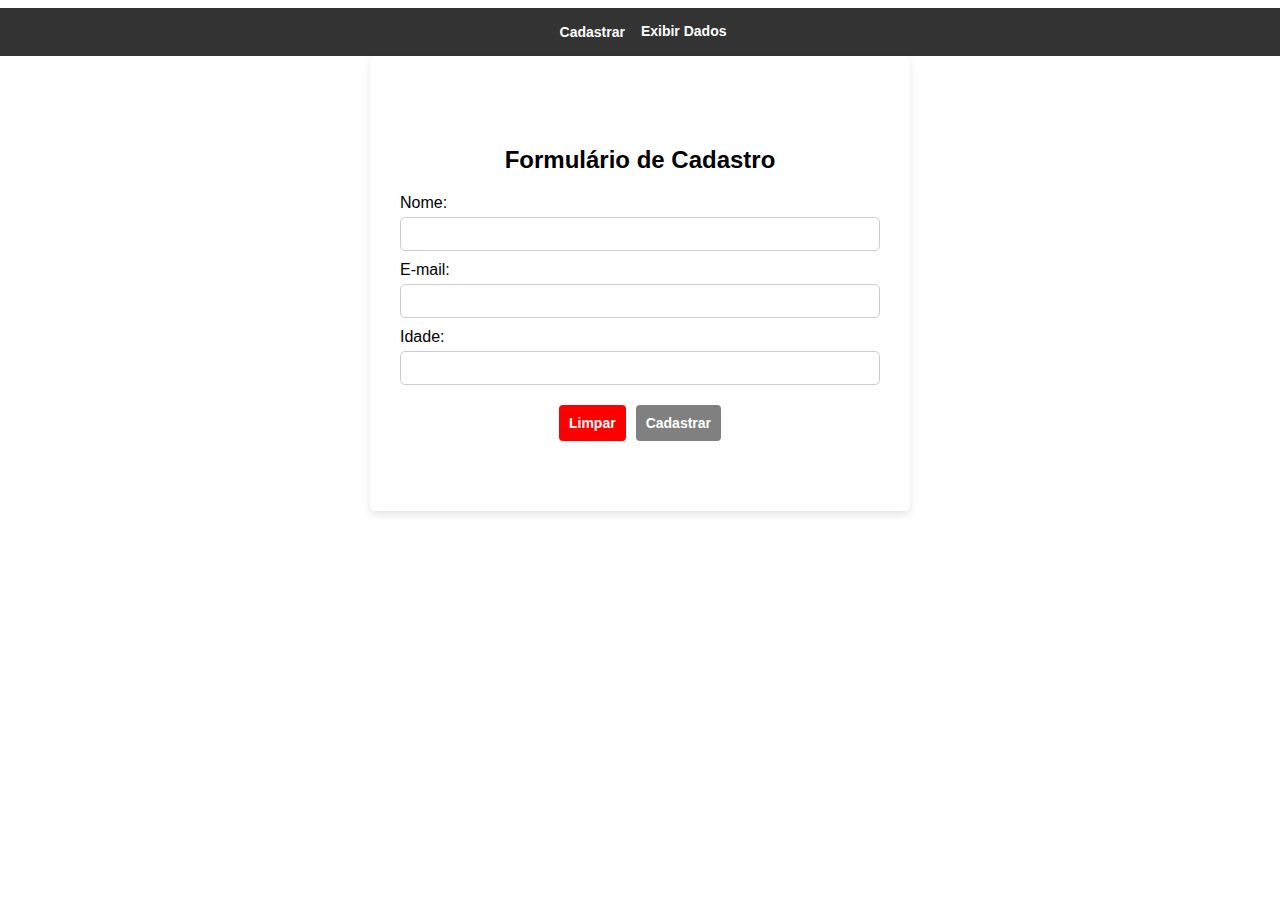
<file: Site cadastros CSS/index.html>
<!DOCTYPE html>
<html lang="en">
<head>
    <meta charset="UTF-8">
    <meta name="viewport" content="width=device-width, initial-scale=1.0">
    <title>Formulário de Cadastro</title>
    <link rel="stylesheet" type="text/css" href="style.css">
</head>
<body>
    <header>
        <button class="bh">Cadastrar</button>
        <a href="index2.html" class="bh">Exibir Dados</a>
    </header>
    <div class="container">
        <h2>Formulário de Cadastro</h2>
        <form id="formCadastro">
            <div class="form-group">
                <label for="name">Nome:</label>
                <input type="text" id="name">
            </div>
            <div class="form-group">
                <label for="email">E-mail:</label>
                <input type="text" id="email">
            </div>
            <div class="form-group">
                <label for="idade">Idade:</label>
                <input type="number" id="idade">
            </div>
        </form>
        <div class="button">
            <button class="button-l" onclick="limparFormulario()">Limpar</button>
            <button class="button-c" onclick="cadastrar()">Cadastrar</button>

        </div>
    </div>
    <script>
           function limparFormulario() {
            document.getElementById("formCadastro").reset();
        }

        function cadastrar() {
            let nome = document.getElementById("name").value;
            let email = document.getElementById("email").value;
            let idade = document.getElementById("idade").value;

            if (!nome || !email || !idade) {
                alert("Preencha todos os campos!");
                return;
            }

            let dados = JSON.parse(localStorage.getItem("cadastros")) || [];
            dados.push({ nome, email, idade });
            localStorage.setItem("cadastros", JSON.stringify(dados));

            alert("Cadastro realizado com sucesso!");
            window.location.href = "index2.html"; 
        }
    </script>
</body>
</html>
</file>
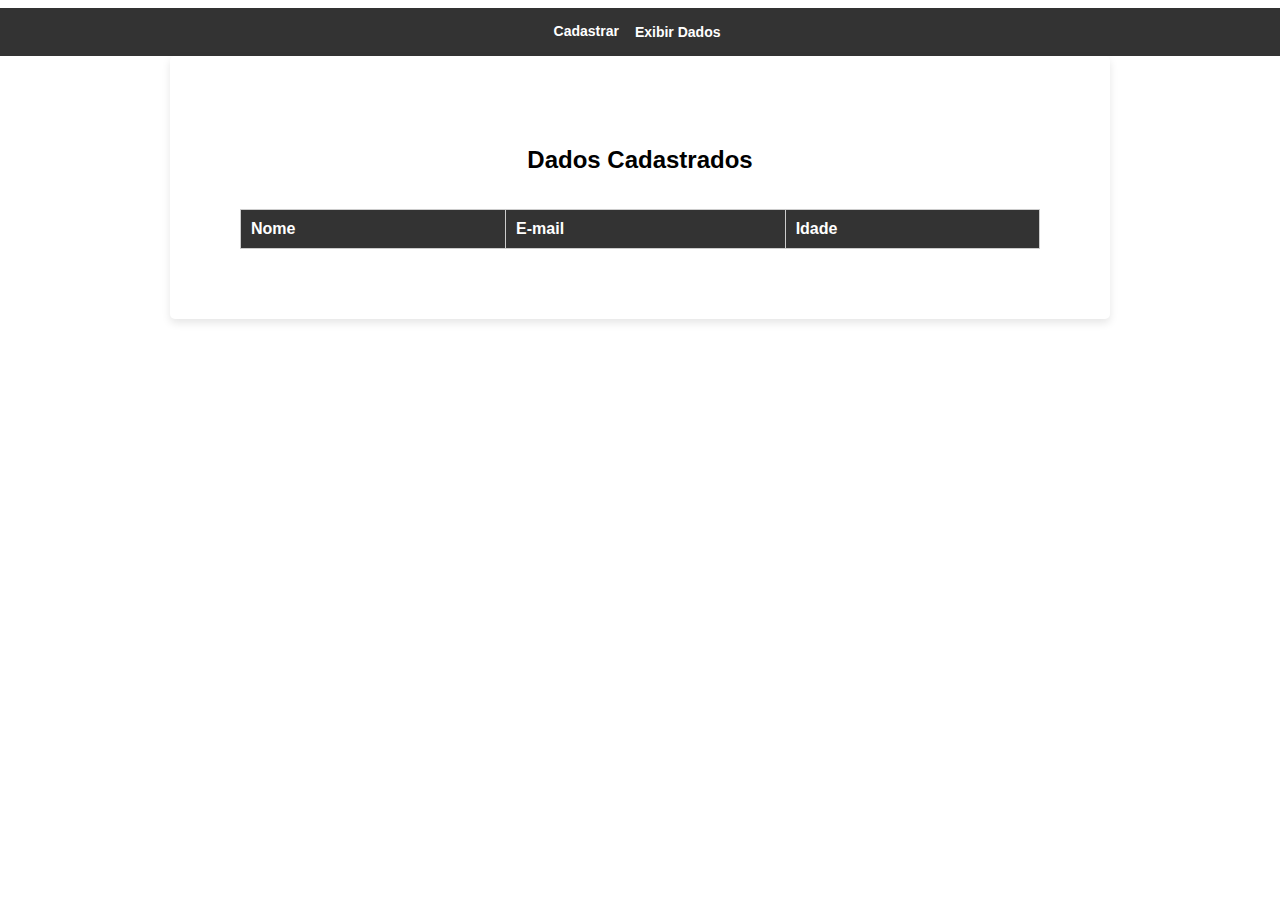
<file: Site cadastros CSS/index2.html>
<!DOCTYPE html>
<html lang="en">
<head>
    <meta charset="UTF-8">
    <meta name="viewport" content="width=device-width, initial-scale=1.0">
    <title>Exibição de Dados</title>
    <link rel="stylesheet" type="text/css" href="style2.css">
</head>
<body>
    <header>
        <a href="index.html" class="bh">Cadastrar</a>
        <button class="bh">Exibir Dados</button>
    </header>
    <div class="container">
        <h2>Dados Cadastrados</h2>
        <table id="tabela">
            <tr>
                <th>Nome</th>
                <th>E-mail</th>
                <th>Idade</th>
            </tr>
        </table>
    </div>
    <script>
        function carregarDados() {
            let tabela = document.getElementById("tabela");
            let dados = JSON.parse(localStorage.getItem("cadastros")) || [];

            dados.forEach(pessoa => {
                let linha = tabela.insertRow();
                linha.insertCell(0).textContent = pessoa.nome;
                linha.insertCell(1).textContent = pessoa.email;
                linha.insertCell(2).textContent = pessoa.idade;
            });
        }

        window.onload = carregarDados;
    </script>
</body>
</html>
</file>
<file: Site cadastros CSS/style.css>
header {
    background-color: #333;
    color: white;
    padding: 15px;
    width: 1500px;
    text-align: center;
}

body {
    font-family: Arial, Helvetica, sans-serif;
    display: flex;
    justify-content: center;
    align-items: center;
    flex-direction: column;
}

.container {
    display: flex;
    flex-direction: column;
    justify-content: center;
    align-items: center;
    padding: 70px;
    border-radius: 5px;
    box-shadow: 0 4px 8px rgba(0, 0, 0, 0.1);
    width: 400px;
    text-align: left;
}

form {
    display: flex;
    flex-direction: column;
    justify-content: center;
    align-items: center;
    width: 1000px;
}

.form-group {
    display: flex;
    flex-direction: column;
    width: 48%;
    margin-bottom: 10px;
}

input, textarea {
    padding: 8px;
    border: 1px solid #ccc;
    border-radius: 5px;
    font-size: 14px;
    margin-top: 5px;
}

textarea {
    height: 80px;
}

.button {
    display: flex;
    gap: 10px;
    justify-content: center;
}

.button-c {
    display: flex;
    background-color: gray; 
    color: white;
    border: none;
    padding: 10px;
    width: 100%;
    font-size: 14px;
    font-weight: bold;
    cursor: pointer;
    margin-top: 10px;
    border-radius: 4px;
    justify-content: center;
}

.button-l {
    display: flex;
    background-color: red;
    color: white;
    border: none;
    padding: 10px;
    width: 100%;
    font-size: 14px;
    font-weight: bold;
    cursor: pointer;
    margin-top: 10px;
    border-radius: 4px;
    justify-content: center;
}

header {
    display: flex;
    justify-content: center;
    align-content: center;
    gap: 10px;
}

.bh {
    display: flex;
    background-color: transparent;
    color: white;
    border: none;
    font-size: 14px;
    font-weight: bold;
    cursor: pointer;
}

a {
    text-decoration: none;
    color: inherit;
}
</file>
<file: Site cadastros CSS/style2.css>
header {
    background-color: #333;
    color: white;
    padding: 15px;
    width: 1500px;
    text-align: center;
}

header {
    display: flex;
    justify-content: center;
    align-content: center;
    gap: 10px;
}

body {
    font-family: Arial, Helvetica, sans-serif;
    display: flex;
    justify-content: center;
    align-items: center;
    flex-direction: column;
}   

.container {
    display: flex;
    flex-direction: column;
    justify-content: center;
    align-items: center;
    padding: 70px;
    border-radius: 5px;
    box-shadow: 0 4px 8px rgba(0, 0, 0, 0.1);
    width: 800px;
    text-align: left;
}

.bh {
    display: flex;
    background-color: transparent;
    color: white;
    border: none;
    font-size: 14px;
    font-weight: bold;
    cursor: pointer;
}

table {
    width: 100%;
    border-collapse: collapse;
    margin-top: 15px;
}

th, td {
    padding: 10px;
    border: 1px solid #ccc;
}

th {
    background-color: #333;
    color: white;
}

tr:nth-child(even) {
    background-color: #f2f2f2;
}

tr:hover {
    background-color: #ddd;
}

a {
    text-decoration: none;
    color: inherit;
}
</file>
